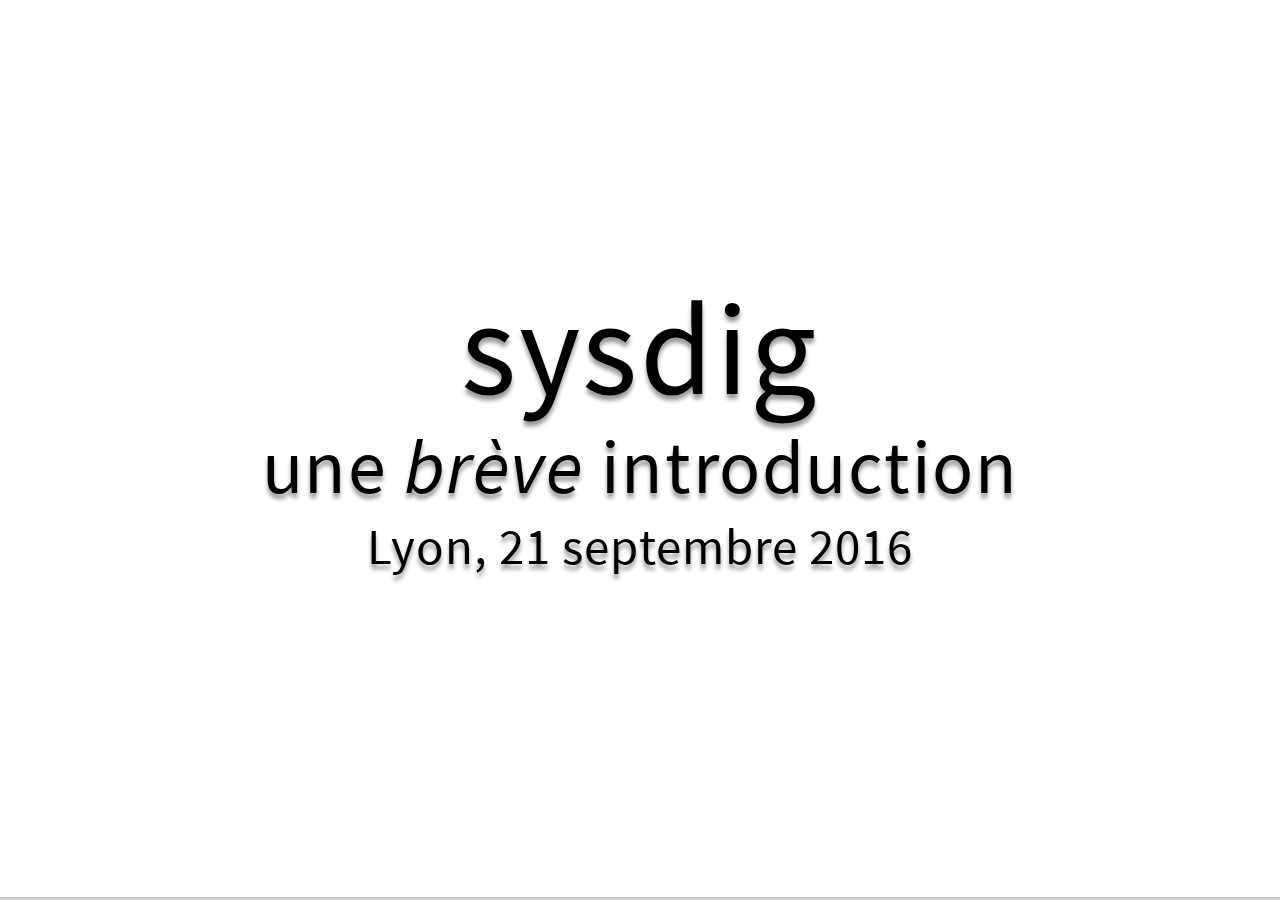
<file: slides/index.html>
<!doctype html>
<html lang="fr">
	<head>
		<meta charset="utf-8">

		<title>Sysdig&nbsp;: une introduction</title>

		<meta name="description" content="Slides utilisés pendant ma présentation « Une introduction à sysdig » à l'AFUP Lyon, septembre 2016">
		<meta name="author" content="Pascal MARTIN">

		<meta name="apple-mobile-web-app-capable" content="yes" />
		<meta name="apple-mobile-web-app-status-bar-style" content="black-translucent" />

		<meta name="viewport" content="width=device-width, initial-scale=1.0, maximum-scale=1.0, user-scalable=no, minimal-ui">

		<link rel="stylesheet" href="css/reveal.css">
		<link rel="stylesheet" href="css/theme/simple.css" id="theme">

		<!-- Code syntax highlighting -->
		<link rel="stylesheet" href="css/custom.css">
		<link rel="stylesheet" href="lib/css/zenburn.css">

		<!-- Printing and PDF exports -->
		<script>
			var link = document.createElement( 'link' );
			link.rel = 'stylesheet';
			link.type = 'text/css';
			link.href = window.location.search.match( /print-pdf/gi ) ? 'css/print/pdf.css' : 'css/print/paper.css';
			document.getElementsByTagName( 'head' )[0].appendChild( link );
		</script>

		<script src="lib/js/jquery.min.js" type="text/javascript"></script>

		<!--[if lt IE 9]>
		<script src="lib/js/html5shiv.js"></script>
		<![endif]-->
	</head>
	<body>
		<div class="reveal">
			<div class="slides">
                <section id="title" class="" data-background="" data-background-size="">
                    <h1>
                        sysdig
                    </h1>
                    <h2>
                        une <em>brève</em> introduction
                    </h2>
                    <h3>
                        Lyon, 21 septembre 2016
                    </h3>
                    <aside class="notes">
                        <ul>
                            <li>Pour commencer la soirée, j'ai une dizaine de minutes pour vous parler d'un outil que j'aime beaucoup et que j'utilise occasionnellement.</li>
                            <li>Tous les exemples que je vais montrer, tous les screenshots, sont des cas réels que j'utilise au boulot, sur ma machine de développement.</li>
                        </ul>
                    </aside>
                </section>


                <!--
                <section id="info-notes-presentateur">
                    <p>
                        <strong>Appuyez sur <kbd>[s]</kbd> pour ouvrir les <em>notes présentateur</em> dans une nouvelle fenêtre.</strong>
                    </p>
                    <aside class="notes">
                        <p>Je vais essayer d'ajouter ici, pour certains slides, des points que j'ai pu donner à l'oral lors de la présentation et/ou qui ne sont pas explicitement écrits sur les slides — afin de les rendre plus utiles aux lecteurs qui n'auraient pas assisté à la présentation.</p>
                        <p>Le style sera volontairement un peu <em>oral</em>, se rapprochant un peu de ce qui s'est dit lors de la présentation <em>live</em>.</p>
                    </aside>
                </section>

                <section id="use-space-key">
                    <p>
                        <strong>Utilisez la touche <kbd>[ESPACE]</kbd><br />pour passer au slide <em>suivant</em>.</strong>
                    </p>
                </section>
                -->

                <section>
                    <section class="inverted" data-background="./images/servers-01.jpg" data-background-size="">
                        <h1>Que fait mon système&nbsp;?</h1>
						<aside class="notes">
							<p class="img-attribution">
			                    <a href="https://www.flickr.com/photos/kewl/8475764430/">Photo</a> par <a href="https://www.flickr.com/photos/kewl/">Tristan Schmurr</a> sur Flickr, CC-BY.
			                </p>
							<p>Pour nous, pas de "qui suis-je ?" ni "où vais-je", mais plutôt cette question (existencielle) là !</p>
                        </aside>
                    </section>

					<section>
                        <blockquote>Mais ****** pourquoi ça rame encore, ce site&nbsp;???</blockquote>
						<em class="fragment">Pascal MARTIN</em><em class="fragment">, tous les jours</em>
						<br><em class="fragment">Et vous&nbsp;?</em>
                        <aside class="notes">
                            <p>Plus souvent, ça se traduit surtout comme ça ^^.</p>
                            <p>Je le dis. Souvent d'après mes collègues, genre tous les jours.</p>
                        </aside>
                    </section>

                    <section class="inverted" data-background="./images/point-interrogation.jpg" data-background-size="">
                        <h2>Que se passe-t-il&nbsp;?</h2>
                        <ul>
                            <li>Sur ma machine&nbsp;?</li>
                            <li>Sur mon serveur&nbsp;?</li>
                            <li>Dans ma VM&nbsp;?</li>
                            <li>Dans mon container&nbsp;?</li>
                        </ul>
                        <aside class="notes">
							<p class="img-attribution">
			                    <a href="https://www.flickr.com/photos/xrustypicturesx/4996192549/">Photo</a> par <a href="https://www.flickr.com/photos/xrustypicturesx/">Rolf Venema</a> sur Flickr, CC-BY-NC-ND.
			                </p>
                        </aside>
                    </section>

                    <section class="inverted" data-background="./images/outils-ps.png" data-background-size="contain">
                        <h2 class="visible-on-inverted"><code>ps</code></h2>
                        <aside class="notes">
                            <p>On connait tous <code>ps</code>, qui permet de lister les processus en cours d'exécution sur une machine.</p>
                        </aside>
                    </section>

                    <section class="inverted" data-background="./images/outils-htop.png" data-background-size="contain">
                        <h2 class="visible-on-inverted"><code>htop</code></h2>
                        <aside class="notes">
                            <p>Ou <code>htop</code> qui fait un peu la même chose avec une interface plus sympa.</p>
                        </aside>
                    </section>

                    <section class="inverted" data-background="./images/outils-strace.png" data-background-size="contain">
                        <h2 class="visible-on-inverted"><code>strace</code></h2>
                        <aside class="notes">
                            <p><code>strace</code> permet de voir tous les appels système effectués par un processus. Info bas-niveau mais qui est fort intéressante.</p>
                        </aside>
                    </section>

                    <section class="inverted" data-background="./images/outils-nethogs.png" data-background-size="contain">
                        <h2 class="visible-on-inverted"><code>nethogs</code></h2>
                        <aside class="notes">
                            <p><code>nethogs</code> liste, en temps réel, les processus qui utilisent le plus le réseau.</p>
                        </aside>
                    </section>

                    <section class="inverted" data-background="./images/outils-tcpdump.png" data-background-size="contain">
                        <h2 class="visible-on-inverted"><code>tcpdump</code></h2>
                        <aside class="notes">
                            <p><code>tcpdump</code> va plus loin, en permettant de voir le détail des échanges.</p>
                        </aside>
                    </section>

                    <section class="inverted" data-background="./images/outils-netstat.png" data-background-size="contain">
                        <h2 class="visible-on-inverted"><code>netstat</code></h2>
                        <aside class="notes">
                            <p><code>netstat</code> quand à lui permet de lister toutes les connexions ouvertes sur ma machine.</p>
                        </aside>
                    </section>

					<section class="" data-background="./images/multi-tools.jpg" data-background-size="">
						<p>
							<span class="fragment" data-autoslide="250"><code>top</code>, </span>
							<span class="fragment" data-autoslide="250"><code>htop</code>, </span>
							<span class="fragment" data-autoslide="250"><code>atop</code>, </span>
							<span class="fragment" data-autoslide="250"><code>apachetop</code>, </span>
							<span class="fragment" data-autoslide="250"><code>ftptop</code>, </span>
							<span class="fragment" data-autoslide="250"><code>mytop</code>, </span>
							<span class="fragment" data-autoslide="250"><code>powertop</code>, </span>
							<span class="fragment" data-autoslide="250"><code>iotop</code>, </span>
							<span class="fragment" data-autoslide="250"><code>ngrep</code>, </span>
							<span class="fragment" data-autoslide="250"><code>bmon</code>, </span>
							<span class="fragment" data-autoslide="250"><code>traceroute</code>, </span>
							<span class="fragment" data-autoslide="250"><code>ss</code>, </span>
							<span class="fragment" data-autoslide="250"><code>lsof</code>, </span>
							<span class="fragment" data-autoslide="250"><code>nmap</code>, </span>
							<span class="fragment" data-autoslide="250"><code>Glances</code>, </span>
							<span class="fragment" data-autoslide="250"><code>saidar</code>, </span>
							<span class="fragment" data-autoslide="250"><code>df</code>, </span>
							<span class="fragment" data-autoslide="250"><code>dstat</code>, </span>
							<span class="fragment" data-autoslide="250"><code>vmstat</code>, </span>
							<span class="fragment" data-autoslide="250"><code>uptime</code>, </span>
							<span class="fragment" data-autoslide="250"><code>mpstat</code>, </span>
							<span class="fragment" data-autoslide="250"><code>pmap</code>, </span>
							<span class="fragment" data-autoslide="250"><code>sar</code>, </span>
							<span class="fragment" data-autoslide="250"><code>free</code>, </span>
							<span class="fragment" data-autoslide="250"><code>/proc</code>, </span>
							<span class="fragment" data-autoslide="250"><code>multitail</code>, </span>
							<span class="fragment" data-autoslide="250"><code>watch</code>, </span>
							<span class="fragment" data-autoslide="250"><code>dtrace</code>, </span>
							<span class="fragment" data-autoslide="250"><code>stat</code>, </span>
							<span class="fragment" data-autoslide="250"><code>ifconfig</code>, </span>
							<span class="fragment" data-autoslide="250"><code>lshw</code>, </span>
							<span class="fragment" data-autoslide="250"><code>w</code>, </span>
							<span class="fragment" data-autoslide="250"><code>iostat</code>, </span>
							<span class="fragment" data-autoslide="250"><code>iptraf</code>, </span>
							<span  class="fragment" data-autoslide="0">...</span>
						</p>
                        <aside class="notes">
							<p class="img-attribution">
			                    <a href="https://www.flickr.com/photos/pennuja/5363515039/">Photo</a> par <a href="https://www.flickr.com/photos/pennuja/">Jim Pennucci</a> sur Flickr, CC-BY.
			                </p>
                            <p>En fait, on a un sacré paquet d'outils. Rien qu'avec ceux en "top", je ne sais pas si je trouverai assez de choses à dire pour meubler pendant que cette liste s'affiche ! Et elle est tout sauf complète ^^</p>
                            <ul>
                            	<li><a href="https://blog.serverdensity.com/80-linux-monitoring-tools-know/">80 Linux Monitoring Tools</a></li>
                            </ul>
                        </aside>
                    </section>

                    <section>
                        <h2>Bref...</h2>
                        <ul>
                            <li><strong>Plein</strong> d'outils</li>
                            <li>Aucun ne fonctionne comme les autres</li>
                            <li>Chacun a <strong>ses</strong> options</li>
                        </ul>
                        <aside class="notes">
							<p class="img-attribution">
			                    <a href="https://www.flickr.com/photos/keepitsurreal/11698524166/">Photo</a> par <a href="https://www.flickr.com/photos/keepitsurreal/">Kyle Pearce</a> sur Flickr, CC-BY-SA.
			                </p>
                            <p>Et c'est même pire que ça, vu que chaque programme s'utilise différemment des autres !</p>
                            <ul>
                                <li>Quelles sont vos options favorites pour <code>ps</code>&nbsp;?</li>
                                <li>Chacun a les siennes&nbsp;: <code>elf</code>, <code>aux</code>, <code>Alf</code>, ...</li>
                            </ul>
                        </aside>
                    </section>

                    <!-- que fait mon système -->
                </section>


                <section>
                    <section class="inverted" data-background="./images/swiss-army-knife.jpg" data-background-size="">
						<p class="stretched" style="background-color: white;">
							<img style="min-width: 80%;" src="./images/sysdig.png" alt="logo sysdig" />
						</p>
                        <aside class="notes">
							<p class="img-attribution">
			                    <a href="https://www.flickr.com/photos/octavaria/260463135/">Photo</a> par <a href="https://www.flickr.com/photos/octavaria/">Tim Douglas</a> sur Flickr, CC-BY-SA.
			                </p>
                            <p>Et si au lieu de 36 outils, on se concentrait sur un seul, qui soit un vrai couteau suisse ?</p>
                        </aside>
                    </section>

                    <section>
                        <h2>Installation</h2>
                        <p><a href="http://www.sysdig.org/install/">sysdig.org/install</a></p>
                        <ul>
                            <li>Paquets pour RHEL, CentOS, Debian, Ubuntu, ...</li>
                            <li>Script d'installation automatisé</li>
                            <li>Instructions pour installation <em>manuelle</em></li>
                        </ul>
                        <aside class="notes">
                            <p>L'installation, c'est facile ;-)</p>
                        </aside>
                    </section>

                    <section>
                        <h2>Installation (debian)</h2>
                        <pre><code data-trim>
curl -s https://s3.amazonaws.com/download.draios.com/DRAIOS-GPG-KEY.public \
    | sudo apt-key add -
sudo curl -s -o /etc/apt/sources.list.d/draios.list \
    http://download.draios.com/stable/deb/draios.list
sudo apt-get update

sudo apt-get install -y linux-headers-$(uname -r)
sudo apt-get install -y sysdig
                        </code></pre>
                        <aside class="notes">
                            <p>Voila en gros ce que j'ai lancé sur ma machine ; quelques étapes des plus classiques.</p>
                        </aside>
                    </section>

                    <section>
                        <h2>Windows&nbsp;? Mac&nbsp;?</h2>
                        <p>
                            Limité à la lecture de trace générées sous Linux.
                        </p>
                        <aside class="notes">
                            <p>Bon, c'est un outil orienté <em>Linux</em>.</p>
                        </aside>
                    </section>

					<section class="inverted" data-background="./images/troll.jpg" data-background-size="">
                        <aside class="notes">
							<p class="img-attribution">
			                    <a href="https://www.flickr.com/photos/chefranden/2571710426/">Photo</a> par <a href="https://www.flickr.com/photos/chefranden/">Randen Pederson</a> sur Flickr, CC-BY.
			                </p>
                            <p>Et si je voulais troller sur l'environnement de développement, ça serait le moment, mais j'essaye d'arrêter ^^</p>
                        </aside>
                    </section>

					<section>
						<p>Lister <strong>tout</strong> ce qu'il se passe</p>
	                    <pre class=""><code data-trim>
sudo sysdig
	                    </code></pre>
						<p>Plus raisonnablement&nbsp;:</p>
						<pre class=""><code data-trim>
sudo sysdig -n 100
	                    </code></pre>
	                    <aside class="notes">
	                        <ul>
	                        	<li>Souvent, il faut lancer <code>sysdig</code> en <code>root</code>&nbsp;: ça va chercher pas mal de choses bien bas niveau.</li>
								<li>Après tout, ça analyse les appels kernel.</li>
								<p>Pensez au <code>-n X</code> pour limiter la sortie à quelques lignes, surtout pour découvrir !</p>
	                        </ul>
	                    </aside>
	                </section>

					<section class="inverted" data-background="./images/sysdig-01-raw.png" data-background-size="contain">
						<aside class="notes">
							<p>Voila un exemple de sortie; c'est verbeux et ça défile <strong>vite</strong></p>
						</aside>
					</section>

					<section>
	                    <p>Enregistrer vers un fichier</p>
	                    <pre class=""><code data-trim>
sudo sysdig -w mon-fichier.scap
	                    </code></pre>
						<p>Analyser depuis un fichier</p>
	                    <pre class=""><code data-trim>
sysdig -r mon-fichier.scap
	                    </code></pre>
	                    <aside class="notes">
	                        <ul>
	                        	<li>On peut spécifier une taille max par fichier, faire du rotate de fichiers, compresser les fichiers, ...</li>
	                        	<li>Typiquement, on enregistre une fois <em>en live</em> sur un serveur, puis on analyse autant de fois que nécessaire en local.</li>
								<li>Le fichier grossit <strong>vite</strong>&nbsp;!</li>
	                        </ul>
	                    </aside>
	                </section>

					<section>
	                    <p>Visibilité dans les containers</p>
	                    <pre class=""><code data-trim>
sudo sysdig -pc -n 100
	                    </code></pre>
	                    <aside class="notes">
	                        <ul>
	                        	<li>Fort pratique quand vous codez sous docker&nbsp;;-)</li>
	                        </ul>
	                    </aside>
	                </section>

					<section>
	                    <p>Filtrons&nbsp;!</p>
	                    <pre><code data-trim>
sysdig proc.name=php
	                    </code></pre>
						<p>Et en parallèle&nbsp;:</p>
						<pre><code data-trim>
php -S localhost:8001
	                    </code></pre>
	                    <aside class="notes">
	                        <ul>
	                        	<li>D'un côté, je lance <code>sysdig</code> pour tracer tout ce que font les processus nommés <code>"php"</code></li>
	                        	<li>Et d'un autre côté, je lance un serveur web de test, sur lequel je vais appeler une page</li>
	                        </ul>
	                    </aside>
	                </section>

					<section class="inverted" data-background="./images/sysdig-03-php-hello-world.png" data-background-size="contain">
						<aside class="notes">
							<p>Voici un extrait de la sortie obtenue. On y voit tout un paquet d'informations.</p>
						</aside>
					</section>

					<section class="inverted" data-background="./images/sysdig-03-php-hello-world-highlight-00.png" data-background-size="contain">
						<aside class="notes">
							<p>Déjà, tout ce qui est affiché correspond à un processus <code>php</code>, celui qu'on veut analyser, sans bruit venant de tout le reste du système.</p>
						</aside>
					</section>

					<section class="inverted" data-background="./images/sysdig-03-php-hello-world-highlight-01.png" data-background-size="contain">
						<aside class="notes">
							<p>Ensuite, on voit le chemin du fichier auquel on essaye d'accéder (oui, sur ce coup, ce n'est pas une vraie appli que j'ai en prod)</p>
						</aside>
					</section>

					<section class="inverted" data-background="./images/sysdig-03-php-hello-world-highlight-02.png" data-background-size="contain">
						<aside class="notes">
							<p>Et si on cherche un peu plus loin, on voit même la sortie qui a été retournée au client !</p>
						</aside>
					</section>

					<section>
	                    <p>Filtrer</p>
						<ul>
							<li>Opérateurs&nbsp;: <code>=</code>, <code>!=</code>, <code>&lt;</code>, <code>&lt;=</code>, <code>&gt;</code>, <code>&gt;=</code>, <code>contains</code></li>
							<li>Combinaison&nbsp;: <code>or</code>, <code>and</code>, <code>not</code></li>
							<li>On peut utiliser des parenthèses</li>
						</ul>
	                    <aside class="notes">
	                        <p>On peut positionner des filtres plus complexes, avec des conditions, des combinaisons, ...</p>
							<p>Comme pour les regex, ça peut être <em>fun</em> à écrire ; et ça peut rapidement devenir galère à maintenir !</p>
	                    </aside>
	                </section>

					<section class="inverted" data-background="./images/sysdig-04-follow-root.png" data-background-size="contain">
						<p class="visible-on-inverted">Espionner <code>root</code></p>
						<pre><code data-trim>
sysdig "evt.type=chdir \
    and user.name=root \
    and proc.name!=acpi"
	                    </code></pre>
						<aside class="notes">
							<ul>
								<li>Un premier exemple : suivons tous les événements de changement de répertoire (<code>chdir</code>),</li>
								<li>effectués par l'utilisateur <code>root</code> (en excluant l'<code>acpi</code> : mon prompt qui veut afficher le niveau de batterie de mon PC).</li>
								<li>En parallèle, <code>root</code> navigue. Puissant ;-) On voit vite qu'on peut espionner tout le système, d'où <code>sysdig</code> qui requiert les droits d'admin pour se lancer.</li>
							</ul>
						</aside>
					</section>

					<section class="inverted" data-background="./images/sysdig-05-option-p.png" data-background-size="contain">
						<p class="visible-on-inverted">Choisir les informations affichées&nbsp;: <code>-p</code></p>
						<pre><code data-trim>
sysdig
    -p "%12user.name %6proc.pid %12proc.name \
        %3fd.num %fd.typechar %fd.name" \
    "evt.type=open and fd.name contains .xml"
	                    </code></pre>
						<aside class="notes">
							<p>Si la sortie ne vous convient pas, on peut la formater autrement avec <code>-p</code>. Allez voir la doc.</p>
						</aside>
					</section>

					<section class="inverted" data-background="./images/sysdig-06-magento-cache-fichiers.png" data-background-size="contain">
	                    <p class="visible-on-inverted">Magento et son cache en fichiers</p>
	                    <pre class=""><code data-trim>
sysdig -pc "evt.type=open \
    and fd.name contains /var/cache/"
	                    </code></pre>
	                    <aside class="notes">
	                        <p>Autre exemple, cas réel celui-ci : on suit toutes les ouvertures de fichier (<code>open</code>) dont le chemin contient <code>/var/cache/</code> : là où Magento stocke son cache (note : en prod, on ne stocke pas en fichiers ; mais en dev, si). C'est assez monstrueux !</p>
	                    </aside>
	                </section>

					<section class="inverted" data-background="./images/sysdig-07-nginx-erreurs-404.png" data-background-size="contain">
	                    <p class="visible-on-inverted">Les 404 sur notre site</p>
	                    <pre class=""><code data-trim>
sysdig "proc.name=nginx \
    and evt.type=open \
    and evt.failed=true"
	                    </code></pre>
	                    <aside class="notes">
	                        <p>Pour suivre les erreurs 404, des fichiers inexistant, on pourrait suivre tout ce qui vient du processus <code>nginx</code>, qui est une ouverture de fichier, et qui a échoué.</p>
	                    </aside>
	                </section>

					<section class="inverted" data-background="./images/sysdig-08-requetes-sql.png" data-background-size="contain">
	                    <p class="visible-on-inverted">Toutes les requêtes <code>SELECT</code></p>
	                    <pre class=""><code data-trim>
sysdig "proc.name contains php-fpm \
    and evt.buffer contains SELECT"
	                    </code></pre>
	                    <aside class="notes">
	                        <p>Ou on peut suivre toutes les requêtes SQL de sélection effectuées depuis PHP.</p>
	                    </aside>
	                </section>

					<section>
	                    <p>Liste des filtres</p>
	                    <pre class=""><code data-trim>
sysdig -l
	                    </code></pre>
						<p>Liste des événements</p>
	                    <pre class=""><code data-trim>
sysdig -L
	                    </code></pre>
	                    <aside class="notes">
	                        <p>Là encore, vous avez un nombre fantastique de possibilités, consultez la doc ;-)</p>
	                    </aside>
	                </section>


                    <!-- sysdig -->
                </section>


				<section>
                    <section>
                        <h1>Les chisels</h1>
                    </section>

                    <section>
						<h2>Chisels&nbsp;?</h2>
						<p>
						    Scripts qui analysent le flux d'événements pour réaliser des actions <em>utiles</em>.
						</p>
						<pre><code data-trim>
sysdig -c NOM_DU_CHISEL
						</code></pre>
                        <pre><code data-trim>
sysdig -cl
sysdig -i NOM_DU_CHISEL
						</code></pre>
						<aside class="notes">
							<p>On n'a pas toujours besoin d'écrire les filtres à la main : tout un ensemble de <em>ciseaux</em> permettent d'effectuer certaines analyses, en particulier avec des agrégations.</p>
						</aside>
					</section>

					<section class="inverted" data-background="./images/chisels-01-topfiles-bytes.png" data-background-size="contain">
                        <p class="visible-on-inverted">Fichiers avec le plus d'I/O</p>
						<pre><code data-trim>
sysdig -pc -c topfiles_bytes
						</code></pre>
                        <pre><code data-trim>
sysdig -pc -c topfiles_bytes \
    "container.name=tea-ecommerce \
    and fd.directory contains cache"
						</code></pre>
						<aside class="notes">
							<p>En suivant les fichiers qui ont le plus grand volume d'I/O et en faisant F5 sur mon Magento et en filtrant sur le container correspondant (pour n'avoir que ses fichiers), on retrouve... le cache ;-)</p>
						</aside>
					</section>

					<section class="inverted" data-background="./images/chisels-02-fileslower.png" data-background-size="contain">
                        <p class="visible-on-inverted">Accès fichiers lents (&gt;3msec)</p>
	                    <pre><code data-trim>
sysdig -pc -c fileslower 3
	                    </code></pre>
	                    <aside class="notes">
	                        <p>Ou alors, on peut afficher en temps réel la liste des fichiers pour lesquels l'accès est <em>lent</em>.</p>
	                    </aside>
	                </section>

                    <section>
                        <p>Suivre des logs</p>
	                    <pre><code data-trim>
sysdig -pc -cspy_logs \
    "fd.name contains access.log \
    or container.name=tea-db"
	                    </code></pre><pre><code data-trim>
sysdig -pc -cspy_logs \
    "evt.args contains IndexEcommerce_fr \
    and evt.args contains path=/select"
	                    </code></pre>
	                    <aside class="notes">
	                        <p>Ou même, on peut suivre <em>les logs</em> (sysdig se débrouille pour identifier "les logs"). Comme les accès nginx recoupés à la DB. Ou toutes les requêtes de sélection sur mon index SolR (ça a permis de voir qu'il y en avait un peu trop ^^)</p>
	                    </aside>
	                </section>

                    <!-- csysdig -->
                </section>


                <section>
                    <section>
                        <h1>csysdig</h1>
                    </section>

                    <section>
                        <h2>csysdig</h2>
                        <p>Interface <em>graphique</em> qui permet de visualiser ce qu'il se passe <em>en live</em>.</p>
                    </section>

					<section class="inverted" data-background="./images/csysdig-01-process-containers.png" data-background-size="contain">
                        <p class="visible-on-inverted">Tous les processus exécutés dans des containers</p>
						<pre><code data-trim>
csysdig -pc "container.name!=host"
						</code></pre>
						<aside class="notes">
							<p>Vous vous souvenez de <code>htop</code>, dont j'ai montré un screenshot au début ? Et bien, voici un peu la même chose, en ne prenant en compte que les processus tournant dans des containers (pas ceux de ma machine physique).</p>
						</aside>
					</section>

					<section class="inverted" data-background="./images/csysdig-02-analyse-process.png" data-background-size="contain">
                        <p class="visible-on-inverted">Analyser une requête</p>
	                    <pre><code data-trim>
csysdig -pc "proc.name=php"
	                    </code></pre>
                        <p class="visible-on-inverted fragment">Astuce&nbsp;: <kbd>F5</kbd> et <kbd>F6</kbd>.</p>
	                    <aside class="notes">
	                        <p>Et en suivant les processus, on peut obtenir plus d'informations, comme le détail des appels système effectués ou leur sortie.</p>
	                    </aside>
	                </section>

                    <!-- csysdig -->
                </section>


                <section>
                    <section>
                        <h1>Conclusion</h1>
                    </section>

                    <section class="inverted" data-background="./images/the-cat-is-alive.jpg" data-background-size="">
                        <h2>C'est cool \o/</h2>
                        <ul>
                            <li>Un seul outil</li>
                            <li>Une seule série d'options</li>
                            <li>Vision globale / en profondeur</li>
							<li>Collecte / analyse</li>
                            <li>Fonction en-ligne / hors-ligne</li>
                            <li class="fragment"><code>root</code> souvent requis</li>
                        </ul>
                        <aside class="notes">
							<p class="img-attribution">
			                    <a href="https://www.flickr.com/photos/flosofl/3242894053/">Photo</a> par <a href="https://www.flickr.com/photos/flosofl/">flosofl</a> sur Flickr, CC-BY-NC-ND.
			                </p>
                            <p>En conclusion : sysdig, c'est cool ! Et super puissant ! Même si un peu intrusif ^^</p>
							<p>Je l'utilise parfois sur ma machine de dev, c'est fort pratique... Mais vu que <code>root</code>, je ne l'ai pas sous la main sur mes machines de prod (que je ne gère pas moi-même).</p>
                        </aside>
                    </section>

					<section data-background="./images/coffee.jpg" data-background-size="">
	                    <div style="padding: 25px; background-color: #eee; opacity: 0.7; border-radius: 25px;">
	                        <p><strong>Pascal MARTIN</strong></p>
	                        <p>
	                            <a href="http://blog.pascal-martin.fr">blog.pascal-martin.fr</a>
	                            <br /><a href="mailto:contact@pascal-martin.fr">contact@pascal-martin.fr</a>
	                            <br /><a href="http://twitter.com/pascal_martin">@pascal_martin</a>
	                        </p>
	                    </div>
	                    <div style="padding: 25px; background-color: #eee; opacity: 0.8; border-radius: 25px; margin-top: 1em;">
	                        <p>TEA, The Ebook Alternative</p>
	                    </div>
	                    <aside class="notes">
	                        <p class="img-attribution">
	                            <a href="https://www.flickr.com/photos/debord/4932655275/">Photo</a> par <a href="https://www.flickr.com/photos/debord/">Véronique Debord-Lazaro</a> sur Flickr, CC-BY-SA.
	                        </p>
	                        <ul>
	                            <li>Qui je suis&nbsp;;-)</li>
	                            <li>Je bosse chez TEA, une boite cool à Lyon, dans le livre numérique. Et tous les exemples présentés aujourd'hui sont des cas réels sur des applis sur lesquelles je bosse ;-)</li>
	                        </ul>
	                    </aside>
	                </section>

                    <!-- conclusion -->
                </section>

				<section>
                    <h2 style="margin-bottom: 0.5em;">
                        «&nbsp;PHP&nbsp;7 avancé&nbsp;»
                    </h2>
                    <div style="display: flex;">
                        <div style="width: 50%; padding: 5px;">
                            <img src="./images/couverture-php-7-avance.png" alt="" />
                        </div>
                        <div style="width: 50%; padding: 5px;">
                            <ul>
								<li>Écrit avec Julien Pauli, Cyril Pierre de Geyer et Éric Daspet</li>
								<li>Éditions Eyrolles</li>
								<li><strong>13 octobre&nbsp;!</strong></li>
                            </ul>
                        </div>
                    </div>
					<p>
						<a href="https://php7avance.fr/">php7avance.fr</a> —&nbsp;<a href="https://twitter.com/php7avance">@php7avance</a>
					</p>
                    <aside class="notes">
                        <p>Pour terminer, j'aimerais vous parler d'un projet qui me tient à coeur : j'ai participé à l'écriture d'un livre nommée "PHP 7 avancé", qui arrivera en librairies le 13 octobre. Si vous connaissez des étudiants ou avez des collègues qui souhaitent se mettre à PHP, pensez-y ;-)</p>
                    </aside>
                </section>

            </div>

			<div id="footer" class="presentation-details">
                <p>
                    <!--
                    TEA, The Ebook Alternative, janvier 2016&nbsp;— Pascal MARTIN, <a href="http://twitter.com/pascal_martin">@pascal_martin</a>
                    -->
                </p>
            </div>
		</div>

		<script src="lib/js/head.min.js"></script>
		<script src="js/reveal.js"></script>

		<script>

			// Full list of configuration options available at:
			// https://github.com/hakimel/reveal.js#configuration
			Reveal.initialize({
				controls: false,
                progress: true,
                history: true,
                center: true,
                theme: 'simple',
                transition: 'none', // default/cube/page/concave/zoom/linear/fade/none
                width: 1280,
                height: 1024,
                slideNumber: false,
				autoSlide: 0,

				// Optional reveal.js plugins
				dependencies: [
					{ src: 'lib/js/classList.js', condition: function() { return !document.body.classList; } },
					{ src: 'plugin/markdown/marked.js', condition: function() { return !!document.querySelector( '[data-markdown]' ); } },
					{ src: 'plugin/markdown/markdown.js', condition: function() { return !!document.querySelector( '[data-markdown]' ); } },
					//{ src: 'plugin/highlight/highlight.js', async: true, condition: function() { return !!document.querySelector( 'pre code' ); }, callback: function() { hljs.initHighlightingOnLoad(); } },
					{ src: 'plugin/zoom-js/zoom.js', async: true },
					{ src: 'plugin/notes/notes.js', async: true }
				]
			});

			// Changement de footer pour afficher les credits de la photo du slide courant
            Reveal.addEventListener('slidechanged', function (event) {
                if ($('aside.notes p.img-attribution', event.currentSlide).length > 0) {
                    $('#footer p').html($('aside.notes p.img-attribution', event.currentSlide).html());
                }
                else {
                    $('#footer p').html("");
                }
            });

        	/*
            // Navigation à la souris
            window.addEventListener("mousedown", handleClick, false);
            window.addEventListener("contextmenu", handleClick, false);
            function handleClick(e) {
                e.preventDefault();
                if(e.button === 0) Reveal.next();
                if(e.button === 2) Reveal.prev();
            }
            //*/
		</script>
	</body>
</html>
</file>
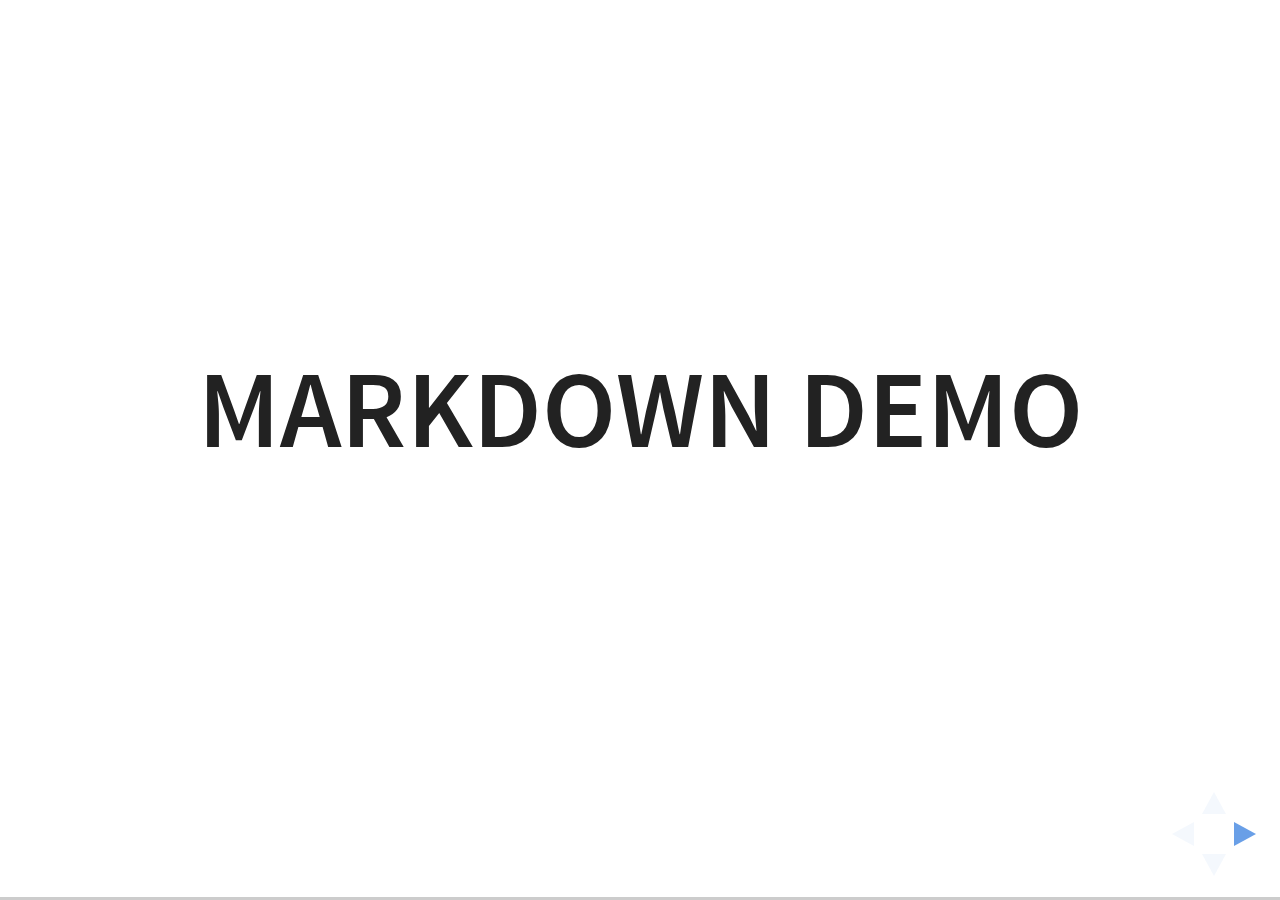
<file: slides/plugin/markdown/example.html>
<!doctype html>
<html lang="en">

	<head>
		<meta charset="utf-8">

		<title>reveal.js - Markdown Demo</title>

		<link rel="stylesheet" href="../../css/reveal.css">
		<link rel="stylesheet" href="../../css/theme/white.css" id="theme">

        <link rel="stylesheet" href="../../lib/css/zenburn.css">
	</head>

	<body>

		<div class="reveal">

			<div class="slides">

                <!-- Use external markdown resource, separate slides by three newlines; vertical slides by two newlines -->
                <section data-markdown="example.md" data-separator="^\n\n\n" data-separator-vertical="^\n\n"></section>

                <!-- Slides are separated by three dashes (quick 'n dirty regular expression) -->
                <section data-markdown data-separator="---">
                    <script type="text/template">
                        ## Demo 1
                        Slide 1
                        ---
                        ## Demo 1
                        Slide 2
                        ---
                        ## Demo 1
                        Slide 3
                    </script>
                </section>

                <!-- Slides are separated by newline + three dashes + newline, vertical slides identical but two dashes -->
                <section data-markdown data-separator="^\n---\n$" data-separator-vertical="^\n--\n$">
                    <script type="text/template">
                        ## Demo 2
                        Slide 1.1

                        --

                        ## Demo 2
                        Slide 1.2

                        ---

                        ## Demo 2
                        Slide 2
                    </script>
                </section>

                <!-- No "extra" slides, since there are no separators defined (so they'll become horizontal rulers) -->
                <section data-markdown>
                    <script type="text/template">
                        A

                        ---

                        B

                        ---

                        C
                    </script>
                </section>

                <!-- Slide attributes -->
                <section data-markdown>
                    <script type="text/template">
                        <!-- .slide: data-background="#000000" -->
                        ## Slide attributes
                    </script>
                </section>

                <!-- Element attributes -->
                <section data-markdown>
                    <script type="text/template">
                        ## Element attributes
                        - Item 1 <!-- .element: class="fragment" data-fragment-index="2" -->
                        - Item 2 <!-- .element: class="fragment" data-fragment-index="1" -->
                    </script>
                </section>

                <!-- Code -->
                <section data-markdown>
                    <script type="text/template">
                        ```php
                        public function foo()
                        {
                            $foo = array(
                                'bar' => 'bar'
                            )
                        }
                        ```
                    </script>
                </section>

            </div>
		</div>

		<script src="../../lib/js/head.min.js"></script>
		<script src="../../js/reveal.js"></script>

		<script>

			Reveal.initialize({
				controls: true,
				progress: true,
				history: true,
				center: true,

				// Optional libraries used to extend on reveal.js
				dependencies: [
					{ src: '../../lib/js/classList.js', condition: function() { return !document.body.classList; } },
					{ src: 'marked.js', condition: function() { return !!document.querySelector( '[data-markdown]' ); } },
                    { src: 'markdown.js', condition: function() { return !!document.querySelector( '[data-markdown]' ); } },
                    { src: '../highlight/highlight.js', async: true, callback: function() { hljs.initHighlightingOnLoad(); } },
					{ src: '../notes/notes.js' }
				]
			});

		</script>

	</body>
</html>
</file>
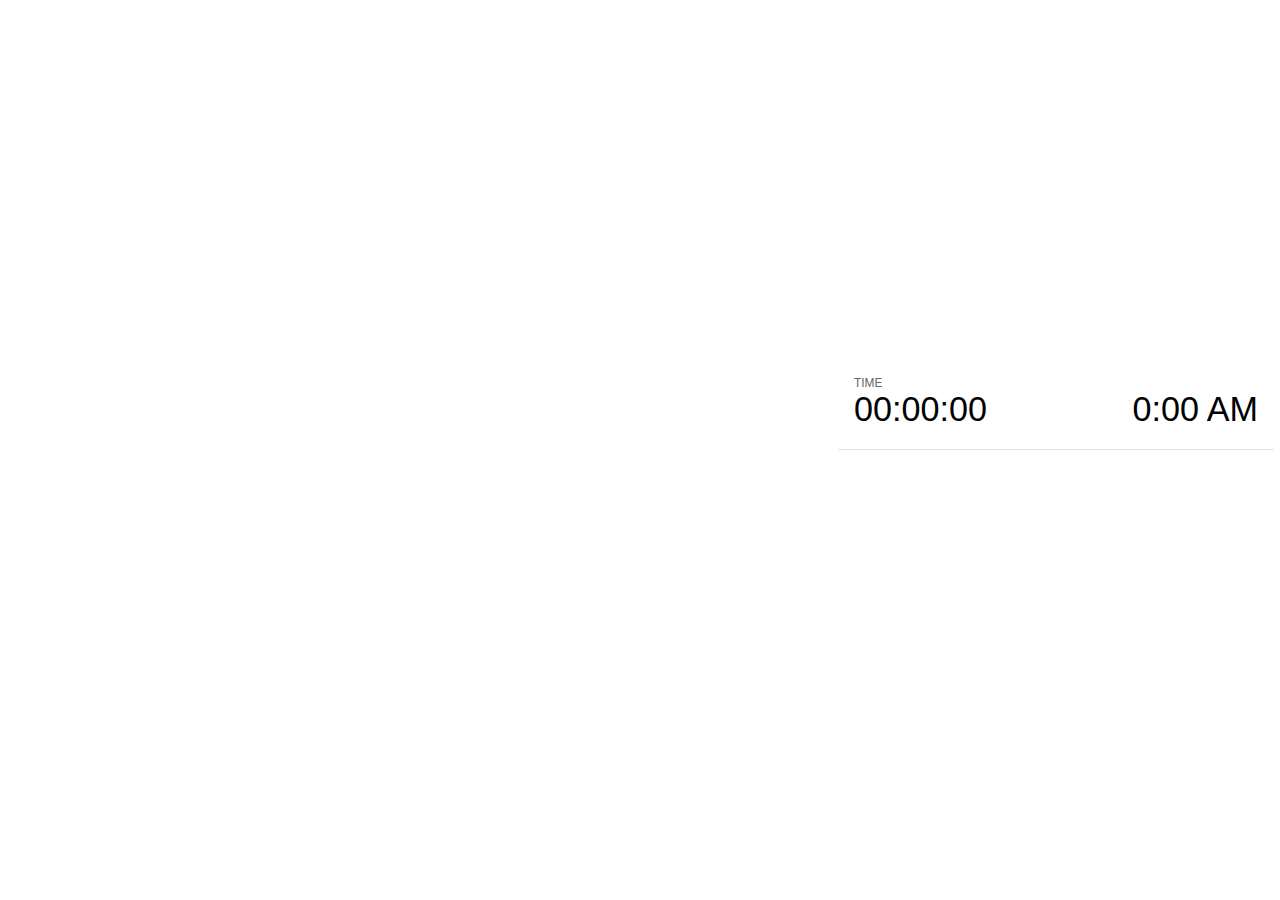
<file: slides/plugin/notes/notes.html>
<!doctype html>
<html lang="en">
	<head>
		<meta charset="utf-8">

		<title>reveal.js - Slide Notes</title>

		<style>
			body {
				font-family: Helvetica;
			}

			#current-slide,
			#upcoming-slide,
			#speaker-controls {
				padding: 6px;
				box-sizing: border-box;
				-moz-box-sizing: border-box;
			}

			#current-slide iframe,
			#upcoming-slide iframe {
				width: 100%;
				height: 100%;
				border: 1px solid #ddd;
			}

			#current-slide .label,
			#upcoming-slide .label {
				position: absolute;
				top: 10px;
				left: 10px;
				font-weight: bold;
				font-size: 14px;
				z-index: 2;
				color: rgba( 255, 255, 255, 0.9 );
			}

			#current-slide {
				position: absolute;
				width: 65%;
				height: 100%;
				top: 0;
				left: 0;
				padding-right: 0;
			}

			#upcoming-slide {
				position: absolute;
				width: 35%;
				height: 40%;
				right: 0;
				top: 0;
			}

			#speaker-controls {
				position: absolute;
				top: 40%;
				right: 0;
				width: 35%;
				height: 60%;
				overflow: auto;

				font-size: 18px;
			}

				.speaker-controls-time.hidden,
				.speaker-controls-notes.hidden {
					display: none;
				}

				.speaker-controls-time .label,
				.speaker-controls-notes .label {
					text-transform: uppercase;
					font-weight: normal;
					font-size: 0.66em;
					color: #666;
					margin: 0;
				}

				.speaker-controls-time {
					border-bottom: 1px solid rgba( 200, 200, 200, 0.5 );
					margin-bottom: 10px;
					padding: 10px 16px;
					padding-bottom: 20px;
					cursor: pointer;
				}

				.speaker-controls-time .reset-button {
					opacity: 0;
					float: right;
					color: #666;
					text-decoration: none;
				}
				.speaker-controls-time:hover .reset-button {
					opacity: 1;
				}

				.speaker-controls-time .timer,
				.speaker-controls-time .clock {
					width: 50%;
					font-size: 1.9em;
				}

				.speaker-controls-time .timer {
					float: left;
				}

				.speaker-controls-time .clock {
					float: right;
					text-align: right;
				}

				.speaker-controls-time span.mute {
					color: #bbb;
				}

				.speaker-controls-notes {
					padding: 10px 16px;
				}

				.speaker-controls-notes .value {
					margin-top: 5px;
					line-height: 1.4;
					font-size: 1.2em;
				}

			.clear {
				clear: both;
			}

			@media screen and (max-width: 1080px) {
				#speaker-controls {
					font-size: 16px;
				}
			}

			@media screen and (max-width: 900px) {
				#speaker-controls {
					font-size: 14px;
				}
			}

			@media screen and (max-width: 800px) {
				#speaker-controls {
					font-size: 12px;
				}
			}

		</style>
	</head>

	<body>

		<div id="current-slide"></div>
		<div id="upcoming-slide"><span class="label">UPCOMING:</span></div>
		<div id="speaker-controls">
			<div class="speaker-controls-time">
				<h4 class="label">Time <span class="reset-button">Click to Reset</span></h4>
				<div class="clock">
					<span class="clock-value">0:00 AM</span>
				</div>
				<div class="timer">
					<span class="hours-value">00</span><span class="minutes-value">:00</span><span class="seconds-value">:00</span>
				</div>
				<div class="clear"></div>
			</div>

			<div class="speaker-controls-notes hidden">
				<h4 class="label">Notes</h4>
				<div class="value"></div>
			</div>
		</div>

		<script src="../../plugin/markdown/marked.js"></script>
		<script>

			(function() {

				var notes,
					notesValue,
					currentState,
					currentSlide,
					upcomingSlide,
					connected = false;

				window.addEventListener( 'message', function( event ) {

					var data = JSON.parse( event.data );

					// Messages sent by the notes plugin inside of the main window
					if( data && data.namespace === 'reveal-notes' ) {
						if( data.type === 'connect' ) {
							handleConnectMessage( data );
						}
						else if( data.type === 'state' ) {
							handleStateMessage( data );
						}
					}
					// Messages sent by the reveal.js inside of the current slide preview
					else if( data && data.namespace === 'reveal' ) {
						if( /ready/.test( data.eventName ) ) {
							// Send a message back to notify that the handshake is complete
							window.opener.postMessage( JSON.stringify({ namespace: 'reveal-notes', type: 'connected'} ), '*' );
						}
						else if( /slidechanged|fragmentshown|fragmenthidden|overviewshown|overviewhidden|paused|resumed/.test( data.eventName ) && currentState !== JSON.stringify( data.state ) ) {
							window.opener.postMessage( JSON.stringify({ method: 'setState', args: [ data.state ]} ), '*' );
						}
					}

				} );

				/**
				 * Called when the main window is trying to establish a
				 * connection.
				 */
				function handleConnectMessage( data ) {

					if( connected === false ) {
						connected = true;

						setupIframes( data );
						setupKeyboard();
						setupNotes();
						setupTimer();
					}

				}

				/**
				 * Called when the main window sends an updated state.
				 */
				function handleStateMessage( data ) {

					// Store the most recently set state to avoid circular loops
					// applying the same state
					currentState = JSON.stringify( data.state );

					// No need for updating the notes in case of fragment changes
					if ( data.notes ) {
						notes.classList.remove( 'hidden' );
						if( data.markdown ) {
							notesValue.innerHTML = marked( data.notes );
						}
						else {
							notesValue.innerHTML = data.notes;
						}
					}
					else {
						notes.classList.add( 'hidden' );
					}

					// Update the note slides
					currentSlide.contentWindow.postMessage( JSON.stringify({ method: 'setState', args: [ data.state ] }), '*' );
					upcomingSlide.contentWindow.postMessage( JSON.stringify({ method: 'setState', args: [ data.state ] }), '*' );
					upcomingSlide.contentWindow.postMessage( JSON.stringify({ method: 'next' }), '*' );

				}

				// Limit to max one state update per X ms
				handleStateMessage = debounce( handleStateMessage, 200 );

				/**
				 * Forward keyboard events to the current slide window.
				 * This enables keyboard events to work even if focus
				 * isn't set on the current slide iframe.
				 */
				function setupKeyboard() {

					document.addEventListener( 'keydown', function( event ) {
						currentSlide.contentWindow.postMessage( JSON.stringify({ method: 'triggerKey', args: [ event.keyCode ] }), '*' );
					} );

				}

				/**
				 * Creates the preview iframes.
				 */
				function setupIframes( data ) {

					var params = [
						'receiver',
						'progress=false',
						'history=false',
						'transition=none',
						'autoSlide=0',
						'backgroundTransition=none'
					].join( '&' );

					var hash = '#/' + data.state.indexh + '/' + data.state.indexv;
					var currentURL = data.url + '?' + params + '&postMessageEvents=true' + hash;
					var upcomingURL = data.url + '?' + params + '&controls=false' + hash;

					currentSlide = document.createElement( 'iframe' );
					currentSlide.setAttribute( 'width', 1280 );
					currentSlide.setAttribute( 'height', 1024 );
					currentSlide.setAttribute( 'src', currentURL );
					document.querySelector( '#current-slide' ).appendChild( currentSlide );

					upcomingSlide = document.createElement( 'iframe' );
					upcomingSlide.setAttribute( 'width', 640 );
					upcomingSlide.setAttribute( 'height', 512 );
					upcomingSlide.setAttribute( 'src', upcomingURL );
					document.querySelector( '#upcoming-slide' ).appendChild( upcomingSlide );

				}

				/**
				 * Setup the notes UI.
				 */
				function setupNotes() {

					notes = document.querySelector( '.speaker-controls-notes' );
					notesValue = document.querySelector( '.speaker-controls-notes .value' );

				}

				/**
				 * Create the timer and clock and start updating them
				 * at an interval.
				 */
				function setupTimer() {

					var start = new Date(),
						timeEl = document.querySelector( '.speaker-controls-time' ),
						clockEl = timeEl.querySelector( '.clock-value' ),
						hoursEl = timeEl.querySelector( '.hours-value' ),
						minutesEl = timeEl.querySelector( '.minutes-value' ),
						secondsEl = timeEl.querySelector( '.seconds-value' );

					function _updateTimer() {

						var diff, hours, minutes, seconds,
							now = new Date();

						diff = now.getTime() - start.getTime();
						hours = Math.floor( diff / ( 1000 * 60 * 60 ) );
						minutes = Math.floor( ( diff / ( 1000 * 60 ) ) % 60 );
						seconds = Math.floor( ( diff / 1000 ) % 60 );

						clockEl.innerHTML = now.toLocaleTimeString( 'en-US', { hour12: true, hour: '2-digit', minute:'2-digit' } );
						hoursEl.innerHTML = zeroPadInteger( hours );
						hoursEl.className = hours > 0 ? '' : 'mute';
						minutesEl.innerHTML = ':' + zeroPadInteger( minutes );
						minutesEl.className = minutes > 0 ? '' : 'mute';
						secondsEl.innerHTML = ':' + zeroPadInteger( seconds );

					}

					// Update once directly
					_updateTimer();

					// Then update every second
					setInterval( _updateTimer, 1000 );

					timeEl.addEventListener( 'click', function() {
						start = new Date();
						_updateTimer();
						return false;
					} );

				}

				function zeroPadInteger( num ) {

					var str = '00' + parseInt( num );
					return str.substring( str.length - 2 );

				}

				/**
				 * Limits the frequency at which a function can be called.
				 */
				function debounce( fn, ms ) {

					var lastTime = 0,
						timeout;

					return function() {

						var args = arguments;
						var context = this;

						clearTimeout( timeout );

						var timeSinceLastCall = Date.now() - lastTime;
						if( timeSinceLastCall > ms ) {
							fn.apply( context, args );
							lastTime = Date.now();
						}
						else {
							timeout = setTimeout( function() {
								fn.apply( context, args );
								lastTime = Date.now();
							}, ms - timeSinceLastCall );
						}

					}

				}

			})();

		</script>
	</body>
</html>
</file>
<file: slides/css/theme/simple.css>
@import url(https://fonts.googleapis.com/css?family=News+Cycle:400,700);
@import url(https://fonts.googleapis.com/css?family=Lato:400,700,400italic,700italic);
/**
 * A simple theme for reveal.js presentations, similar
 * to the default theme. The accent color is darkblue.
 *
 * This theme is Copyright (C) 2012 Owen Versteeg, https://github.com/StereotypicalApps. It is MIT licensed.
 * reveal.js is Copyright (C) 2011-2012 Hakim El Hattab, http://hakim.se
 */
/*********************************************
 * GLOBAL STYLES
 *********************************************/
body {
  background: #fff;
  background-color: #fff; }

.reveal {
  font-family: 'Lato', sans-serif;
  font-size: 36px;
  font-weight: normal;
  color: #000; }

::selection {
  color: #fff;
  background: rgba(0, 0, 0, 0.99);
  text-shadow: none; }

.reveal .slides > section, .reveal .slides > section > section {
  line-height: 1.3;
  font-weight: inherit; }

/*********************************************
 * HEADERS
 *********************************************/
.reveal h1, .reveal h2, .reveal h3, .reveal h4, .reveal h5, .reveal h6 {
  margin: 0 0 20px 0;
  color: #000;
  font-family: 'News Cycle', Impact, sans-serif;
  font-weight: normal;
  line-height: 1.2;
  letter-spacing: normal;
  text-transform: none;
  text-shadow: none;
  word-wrap: break-word; }

.reveal h1 {
  font-size: 3.77em; }

.reveal h2 {
  font-size: 2.11em; }

.reveal h3 {
  font-size: 1.55em; }

.reveal h4 {
  font-size: 1em; }

.reveal h1 {
  text-shadow: none; }

/*********************************************
 * OTHER
 *********************************************/
.reveal p {
  margin: 20px 0;
  line-height: 1.3; }

/* Ensure certain elements are never larger than the slide itself */
.reveal img, .reveal video, .reveal iframe {
  max-width: 95%;
  max-height: 95%; }

.reveal strong, .reveal b {
  font-weight: bold; }

.reveal em {
  font-style: italic; }

.reveal ol, .reveal dl, .reveal ul {
  display: inline-block;
  text-align: left;
  margin: 0 0 0 1em; }

.reveal ol {
  list-style-type: decimal; }

.reveal ul {
  list-style-type: disc; }

.reveal ul ul {
  list-style-type: square; }

.reveal ul ul ul {
  list-style-type: circle; }

.reveal ul ul, .reveal ul ol, .reveal ol ol, .reveal ol ul {
  display: block;
  margin-left: 40px; }

.reveal dt {
  font-weight: bold; }

.reveal dd {
  margin-left: 40px; }

.reveal q, .reveal blockquote {
  quotes: none; }

.reveal blockquote {
  display: block;
  position: relative;
  width: 70%;
  margin: 20px auto;
  padding: 5px;
  font-style: italic;
  background: rgba(255, 255, 255, 0.05);
  box-shadow: 0px 0px 2px rgba(0, 0, 0, 0.2); }

.reveal blockquote p:first-child, .reveal blockquote p:last-child {
  display: inline-block; }

.reveal q {
  font-style: italic; }

.reveal pre {
  display: block;
  position: relative;
  width: 90%;
  margin: 20px auto;
  text-align: left;
  font-size: 0.55em;
  font-family: monospace;
  line-height: 1.2em;
  word-wrap: break-word;
  box-shadow: 0px 0px 6px rgba(0, 0, 0, 0.3); }

.reveal code {
  font-family: monospace; }

.reveal pre code {
  display: block;
  padding: 5px;
  overflow: auto;
  max-height: 400px;
  word-wrap: normal;
  background: #3F3F3F;
  color: #DCDCDC; }

.reveal table {
  margin: auto;
  border-collapse: collapse;
  border-spacing: 0; }

.reveal table th {
  font-weight: bold; }

.reveal table th, .reveal table td {
  text-align: left;
  padding: 0.2em 0.5em 0.2em 0.5em;
  border-bottom: 1px solid; }

.reveal table th[align="center"], .reveal table td[align="center"] {
  text-align: center; }

.reveal table th[align="right"], .reveal table td[align="right"] {
  text-align: right; }

.reveal table tr:last-child td {
  border-bottom: none; }

.reveal sup {
  vertical-align: super; }

.reveal sub {
  vertical-align: sub; }

.reveal small {
  display: inline-block;
  font-size: 0.6em;
  line-height: 1.2em;
  vertical-align: top; }

.reveal small * {
  vertical-align: top; }

/*********************************************
 * LINKS
 *********************************************/
.reveal a {
  color: #00008B;
  text-decoration: none;
  -webkit-transition: color 0.15s ease;
  -moz-transition: color 0.15s ease;
  transition: color 0.15s ease; }

.reveal a:hover {
  color: #0000f1;
  text-shadow: none;
  border: none; }

.reveal .roll span:after {
  color: #fff;
  background: #00003f; }

/*********************************************
 * IMAGES
 *********************************************/
.reveal section img {
  margin: 15px 0px;
  background: rgba(255, 255, 255, 0.12);
  border: 4px solid #000;
  box-shadow: 0 0 10px rgba(0, 0, 0, 0.15); }

.reveal a img {
  -webkit-transition: all 0.15s linear;
  -moz-transition: all 0.15s linear;
  transition: all 0.15s linear; }

.reveal a:hover img {
  background: rgba(255, 255, 255, 0.2);
  border-color: #00008B;
  box-shadow: 0 0 20px rgba(0, 0, 0, 0.55); }

/*********************************************
 * NAVIGATION CONTROLS
 *********************************************/
.reveal .controls div.navigate-left, .reveal .controls div.navigate-left.enabled {
  border-right-color: #00008B; }

.reveal .controls div.navigate-right, .reveal .controls div.navigate-right.enabled {
  border-left-color: #00008B; }

.reveal .controls div.navigate-up, .reveal .controls div.navigate-up.enabled {
  border-bottom-color: #00008B; }

.reveal .controls div.navigate-down, .reveal .controls div.navigate-down.enabled {
  border-top-color: #00008B; }

.reveal .controls div.navigate-left.enabled:hover {
  border-right-color: #0000f1; }

.reveal .controls div.navigate-right.enabled:hover {
  border-left-color: #0000f1; }

.reveal .controls div.navigate-up.enabled:hover {
  border-bottom-color: #0000f1; }

.reveal .controls div.navigate-down.enabled:hover {
  border-top-color: #0000f1; }

/*********************************************
 * PROGRESS BAR
 *********************************************/
.reveal .progress {
  background: rgba(0, 0, 0, 0.2); }

.reveal .progress span {
  background: #00008B;
  -webkit-transition: width 800ms cubic-bezier(0.26, 0.86, 0.44, 0.985);
  -moz-transition: width 800ms cubic-bezier(0.26, 0.86, 0.44, 0.985);
  transition: width 800ms cubic-bezier(0.26, 0.86, 0.44, 0.985); }

/*********************************************
 * SLIDE NUMBER
 *********************************************/
.reveal .slide-number {
  color: #00008B; }
</file>
<file: slides/css/custom.css>
@charset "UTF-8";

/* @import "http://fonts.googleapis.com/css?family=Inconsolata:700,400"; */
@font-face {
    font-family: "SourceCodePro";
    font-style: normal;
    font-weight: normal;
    src: url("../lib/font/SourceCodePro/SourceCodePro-Regular.ttf") format("truetype"),
        url("../lib/font/SourceCodePro/SourceCodePro-Bold.ttf") format("truetype")
    ;
}

@font-face {
    font-family: "SourceSansPro";
    font-style: normal;
    font-weight: normal;
    src: url("../lib/font/SourceSansPro/SourceSansPro-Regular.ttf") format("truetype")
    ;
}

@font-face {
    font-family: "SourceSansPro";
    font-style: italic;
    src: url("../lib/font/SourceSansPro/SourceSansPro-It.ttf") format("truetype")
    ;
}

@font-face {
    font-family: "SourceSansPro";
    font-weight: bold;
    src: url("../lib/font/SourceSansPro/SourceSansPro-Bold.ttf") format("truetype")
    ;
}

.reveal {
    font-family: "SourceSansPro", sans-serif;
    font-size: 4em;
}

.reveal h1, .reveal h2, .reveal h3, .reveal h4, .reveal h5, .reveal h6 {
    font-family: "SourceSansPro", sans-serif;
    letter-spacing: 0.02em;
    line-height: 1em;
    text-shadow: 0 6px 6px rgba(0, 0, 0, 0.4);
    text-transform: none;
}

.reveal h1 {
    font-size: 2.6em;
}

.reveal h2 {
    font-size: 1.5em;
}

.reveal h3 {
    font-size: 1em;
}

.reveal p, .reveal ul>li {
    font-size: 1em;
}

.reveal ul>li>ul>li {
    font-size: 0.75em;
    /*line-height: 110%;*/
}

.reveal pre {
    width: 100%;
}

.reveal pre.big {
    font-size: 110%;
}

.reveal pre code {
    font-size: 90%;
    /* min-width: 110%; */
    max-height: 600px;
    background-color: #F0F0F0;
    color: black;
}

.reveal code {
    font-family: "SourceCodePro", monospace;
}

.reveal p>code, li>code, span>code {
    background-color: #F0F0F0;
}

.reveal mark {
    background-color: rgba(216,191,216,0.8);
}

.reveal section>ul {
    margin-top: 0.5em;
    margin-bottom: 0.5em;
}

.reveal section p {
    margin-top: 0.5em;
}

.reveal section img {
    max-width: 75%;
    border: none;
    box-shadow: none;
}

.reveal section .img-attribution {
    font-size: 75%;
    color: grey;
}

.reveal section .img-attribution a {
    color: grey;
}

.reveal .presentation-details {
    bottom: 5px;
    left: 5px;
    padding: 20px 0 10px 50px;
    position: absolute;
    z-index: 100;
    color: grey;
    font-size: 60%;
}

.reveal .presentation-details p {
    font-size: 50%;
}
.reveal .presentation-details a {
    color: #75715E;
    color: grey;
}


.reveal .inverted h1, .reveal .inverted h2, .reveal .inverted h3, .reveal .inverted h4, .reveal .inverted h5, .reveal .inverted h6 {
    color: white;
}

.reveal .inverted h1 {
    text-shadow: 0px 0px 16px black;
}

.reveal .inverted h2.visible-on-inverted {
    color: black;
    background-color: #ddd;
    box-shadow: 0px 0px 8px black;
    text-shadow: none;
    padding: 0.5em;
}

.reveal .inverted h2, .reveal .inverted h3, .reveal .inverted h4, .reveal .inverted h5, .reveal .inverted h6 {
    text-shadow: 0px 0px 12px black;
}

.reveal .inverted {
    color: white;
    text-shadow: 0px 0px 8px black;
}

.reveal .inverted .visible-on-inverted {
    color: black;
    background-color: #ddd;
    box-shadow: 0px 0px 8px black;
    text-shadow: none;
    padding: 0.5em;
}

.reveal .inverted pre {
    color: black;
    background-color: white;
    box-shadow: 0px 0px 8px black;
    text-shadow: none;
}


.reveal .slide-number {
    font-size: 25px;
    color: black;
}

.reveal kbd {
    padding: 0em 0.4em;
    border: 3px solid #AAA;
    font-size: 90%;
    font-family: "SourceCodePro", monospace;
    background-color: #F0F0F0;
    color: #202020;
    border-radius: 5px;
    display: inline-block;
    margin: 0px 0.1em;
    text-shadow: 0px 2px 0px #FFF;
    white-space: nowrap;
}

.reveal blockquote {
    border: none;
    box-shadow: none;
    font-size: 150%;
}

.reveal blockquote::before {
    content: "«\00A0";
}

.reveal blockquote::after {
    content: "\00A0»";
}
</file>
<file: slides/lib/css/zenburn.css>
/*

Zenburn style from voldmar.ru (c) Vladimir Epifanov <voldmar@voldmar.ru>
based on dark.css by Ivan Sagalaev

*/

.hljs {
  display: block; padding: 0.5em;
  background: #3F3F3F;
  color: #DCDCDC;
}

.hljs-keyword,
.hljs-tag,
.css .hljs-class,
.css .hljs-id,
.lisp .hljs-title,
.nginx .hljs-title,
.hljs-request,
.hljs-status,
.clojure .hljs-attribute {
  color: #E3CEAB;
}

.django .hljs-template_tag,
.django .hljs-variable,
.django .hljs-filter .hljs-argument {
  color: #DCDCDC;
}

.hljs-number,
.hljs-date {
  color: #8CD0D3;
}

.dos .hljs-envvar,
.dos .hljs-stream,
.hljs-variable,
.apache .hljs-sqbracket {
  color: #EFDCBC;
}

.dos .hljs-flow,
.diff .hljs-change,
.python .exception,
.python .hljs-built_in,
.hljs-literal,
.tex .hljs-special {
  color: #EFEFAF;
}

.diff .hljs-chunk,
.hljs-subst {
  color: #8F8F8F;
}

.dos .hljs-keyword,
.python .hljs-decorator,
.hljs-title,
.haskell .hljs-type,
.diff .hljs-header,
.ruby .hljs-class .hljs-parent,
.apache .hljs-tag,
.nginx .hljs-built_in,
.tex .hljs-command,
.hljs-prompt {
    color: #efef8f;
}

.dos .hljs-winutils,
.ruby .hljs-symbol,
.ruby .hljs-symbol .hljs-string,
.ruby .hljs-string {
  color: #DCA3A3;
}

.diff .hljs-deletion,
.hljs-string,
.hljs-tag .hljs-value,
.hljs-preprocessor,
.hljs-pragma,
.hljs-built_in,
.sql .hljs-aggregate,
.hljs-javadoc,
.smalltalk .hljs-class,
.smalltalk .hljs-localvars,
.smalltalk .hljs-array,
.css .hljs-rules .hljs-value,
.hljs-attr_selector,
.hljs-pseudo,
.apache .hljs-cbracket,
.tex .hljs-formula,
.coffeescript .hljs-attribute {
  color: #CC9393;
}

.hljs-shebang,
.diff .hljs-addition,
.hljs-comment,
.java .hljs-annotation,
.hljs-template_comment,
.hljs-pi,
.hljs-doctype {
  color: #7F9F7F;
}

.coffeescript .javascript,
.javascript .xml,
.tex .hljs-formula,
.xml .javascript,
.xml .vbscript,
.xml .css,
.xml .hljs-cdata {
  opacity: 0.5;
}
</file>
<file: slides/css/theme/white.css>
@import url(../../lib/font/source-sans-pro/source-sans-pro.css);
/**
 * White theme for reveal.js. This is the opposite of the 'black' theme.
 *
 * Copyright (C) 2015 Hakim El Hattab, http://hakim.se
 */
section.has-dark-background, section.has-dark-background h1, section.has-dark-background h2, section.has-dark-background h3, section.has-dark-background h4, section.has-dark-background h5, section.has-dark-background h6 {
  color: #fff; }

/*********************************************
 * GLOBAL STYLES
 *********************************************/
body {
  background: #fff;
  background-color: #fff; }

.reveal {
  font-family: 'Source Sans Pro', Helvetica, sans-serif;
  font-size: 38px;
  font-weight: normal;
  color: #222; }

::selection {
  color: #fff;
  background: #98bdef;
  text-shadow: none; }

.reveal .slides > section, .reveal .slides > section > section {
  line-height: 1.3;
  font-weight: inherit; }

/*********************************************
 * HEADERS
 *********************************************/
.reveal h1, .reveal h2, .reveal h3, .reveal h4, .reveal h5, .reveal h6 {
  margin: 0 0 20px 0;
  color: #222;
  font-family: 'Source Sans Pro', Helvetica, sans-serif;
  font-weight: 600;
  line-height: 1.2;
  letter-spacing: normal;
  text-transform: uppercase;
  text-shadow: none;
  word-wrap: break-word; }

.reveal h1 {
  font-size: 2.5em; }

.reveal h2 {
  font-size: 1.6em; }

.reveal h3 {
  font-size: 1.3em; }

.reveal h4 {
  font-size: 1em; }

.reveal h1 {
  text-shadow: none; }

/*********************************************
 * OTHER
 *********************************************/
.reveal p {
  margin: 20px 0;
  line-height: 1.3; }

/* Ensure certain elements are never larger than the slide itself */
.reveal img, .reveal video, .reveal iframe {
  max-width: 95%;
  max-height: 95%; }

.reveal strong, .reveal b {
  font-weight: bold; }

.reveal em {
  font-style: italic; }

.reveal ol, .reveal dl, .reveal ul {
  display: inline-block;
  text-align: left;
  margin: 0 0 0 1em; }

.reveal ol {
  list-style-type: decimal; }

.reveal ul {
  list-style-type: disc; }

.reveal ul ul {
  list-style-type: square; }

.reveal ul ul ul {
  list-style-type: circle; }

.reveal ul ul, .reveal ul ol, .reveal ol ol, .reveal ol ul {
  display: block;
  margin-left: 40px; }

.reveal dt {
  font-weight: bold; }

.reveal dd {
  margin-left: 40px; }

.reveal q, .reveal blockquote {
  quotes: none; }

.reveal blockquote {
  display: block;
  position: relative;
  width: 70%;
  margin: 20px auto;
  padding: 5px;
  font-style: italic;
  background: rgba(255, 255, 255, 0.05);
  box-shadow: 0px 0px 2px rgba(0, 0, 0, 0.2); }

.reveal blockquote p:first-child, .reveal blockquote p:last-child {
  display: inline-block; }

.reveal q {
  font-style: italic; }

.reveal pre {
  display: block;
  position: relative;
  width: 90%;
  margin: 20px auto;
  text-align: left;
  font-size: 0.55em;
  font-family: monospace;
  line-height: 1.2em;
  word-wrap: break-word;
  box-shadow: 0px 0px 6px rgba(0, 0, 0, 0.3); }

.reveal code {
  font-family: monospace; }

.reveal pre code {
  display: block;
  padding: 5px;
  overflow: auto;
  max-height: 400px;
  word-wrap: normal;
  background: #3F3F3F;
  color: #DCDCDC; }

.reveal table {
  margin: auto;
  border-collapse: collapse;
  border-spacing: 0; }

.reveal table th {
  font-weight: bold; }

.reveal table th, .reveal table td {
  text-align: left;
  padding: 0.2em 0.5em 0.2em 0.5em;
  border-bottom: 1px solid; }

.reveal table th[align="center"], .reveal table td[align="center"] {
  text-align: center; }

.reveal table th[align="right"], .reveal table td[align="right"] {
  text-align: right; }

.reveal table tr:last-child td {
  border-bottom: none; }

.reveal sup {
  vertical-align: super; }

.reveal sub {
  vertical-align: sub; }

.reveal small {
  display: inline-block;
  font-size: 0.6em;
  line-height: 1.2em;
  vertical-align: top; }

.reveal small * {
  vertical-align: top; }

/*********************************************
 * LINKS
 *********************************************/
.reveal a {
  color: #2a76dd;
  text-decoration: none;
  -webkit-transition: color 0.15s ease;
  -moz-transition: color 0.15s ease;
  transition: color 0.15s ease; }

.reveal a:hover {
  color: #6ca2e8;
  text-shadow: none;
  border: none; }

.reveal .roll span:after {
  color: #fff;
  background: #1a54a1; }

/*********************************************
 * IMAGES
 *********************************************/
.reveal section img {
  margin: 15px 0px;
  background: rgba(255, 255, 255, 0.12);
  border: 4px solid #222;
  box-shadow: 0 0 10px rgba(0, 0, 0, 0.15); }

.reveal a img {
  -webkit-transition: all 0.15s linear;
  -moz-transition: all 0.15s linear;
  transition: all 0.15s linear; }

.reveal a:hover img {
  background: rgba(255, 255, 255, 0.2);
  border-color: #2a76dd;
  box-shadow: 0 0 20px rgba(0, 0, 0, 0.55); }

/*********************************************
 * NAVIGATION CONTROLS
 *********************************************/
.reveal .controls div.navigate-left, .reveal .controls div.navigate-left.enabled {
  border-right-color: #2a76dd; }

.reveal .controls div.navigate-right, .reveal .controls div.navigate-right.enabled {
  border-left-color: #2a76dd; }

.reveal .controls div.navigate-up, .reveal .controls div.navigate-up.enabled {
  border-bottom-color: #2a76dd; }

.reveal .controls div.navigate-down, .reveal .controls div.navigate-down.enabled {
  border-top-color: #2a76dd; }

.reveal .controls div.navigate-left.enabled:hover {
  border-right-color: #6ca2e8; }

.reveal .controls div.navigate-right.enabled:hover {
  border-left-color: #6ca2e8; }

.reveal .controls div.navigate-up.enabled:hover {
  border-bottom-color: #6ca2e8; }

.reveal .controls div.navigate-down.enabled:hover {
  border-top-color: #6ca2e8; }

/*********************************************
 * PROGRESS BAR
 *********************************************/
.reveal .progress {
  background: rgba(0, 0, 0, 0.2); }

.reveal .progress span {
  background: #2a76dd;
  -webkit-transition: width 800ms cubic-bezier(0.26, 0.86, 0.44, 0.985);
  -moz-transition: width 800ms cubic-bezier(0.26, 0.86, 0.44, 0.985);
  transition: width 800ms cubic-bezier(0.26, 0.86, 0.44, 0.985); }

/*********************************************
 * SLIDE NUMBER
 *********************************************/
.reveal .slide-number {
  color: #2a76dd; }
</file>
